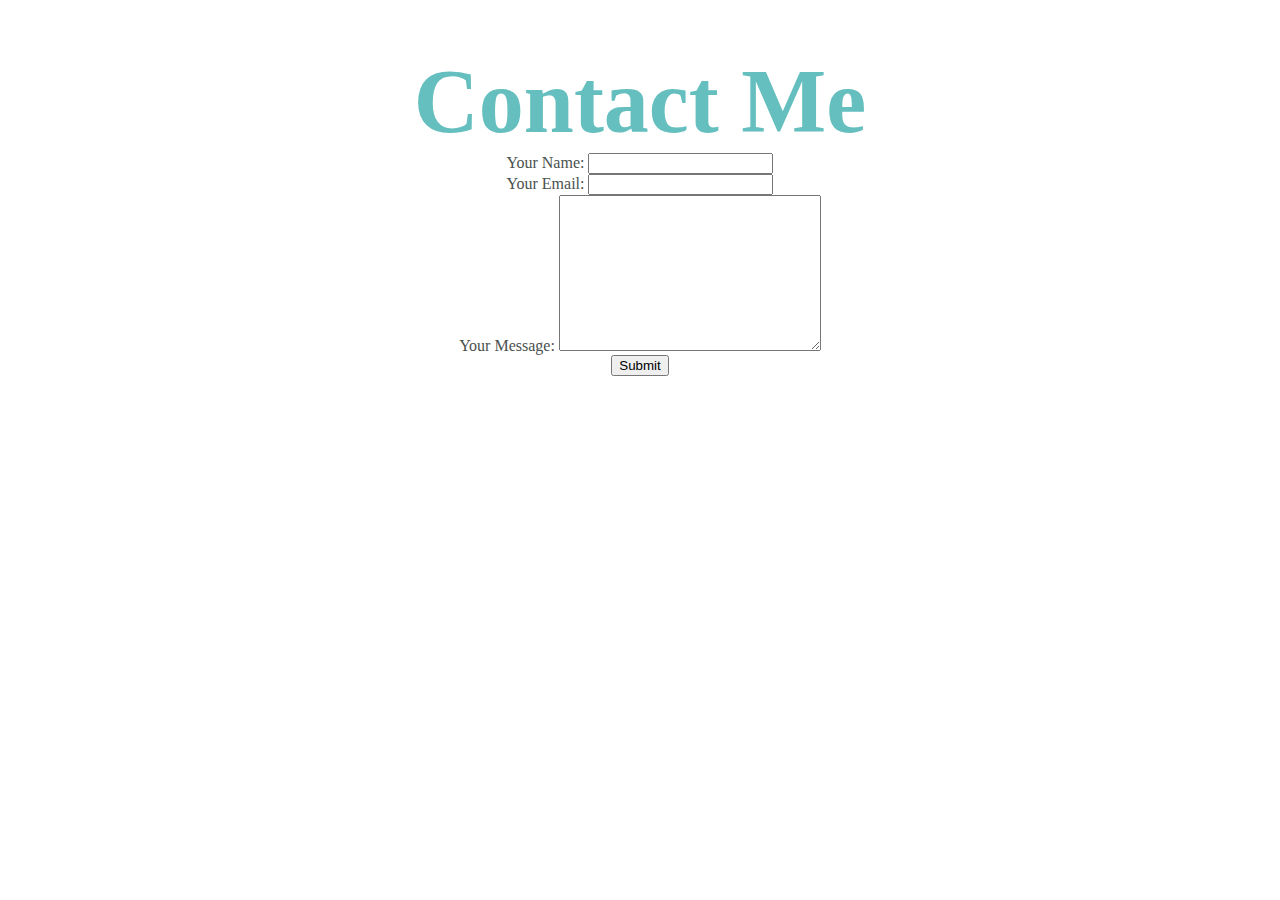
<file: contact-me.html>
<!DOCTYPE html>
<html lang="en" dir="ltr">
    <head>
        <meta charset="utf-8">
        <title>Contact Me</title>
        <link rel="stylesheet" href="css/styles.css">
    </head>
    <body>
        <h1>Contact Me</h1>
        <form action="mailto:martinwjwilson@gmail.com" method="post" enctype="text/plain">
            <label>Your Name:</label>
            <input type="text" name="yourName" value=""><br>
            <label>Your Email:</label>
            <input type="email" name="yourEmail" value=""><br>
            <label>Your Message:</label>
            <textarea name="yourMessage" rows="10" cols="30"></textarea><br>
            <input type="submit" name="">
        </form>
    </body>
</html>
</file>
<file: css/styles.css>
body {
    color: #49514E;
    font-family: 'Merriweather', serif;
    margin: 0;
    text-align: center;
}

h1 {
    color: #66BFBF;
    font-size: 5.625rem;
    font-family: 'Sacramento', cursive;
    margin: 50px auto 0 auto;
}

h2 {
    color: #66BFBF;
    font-family: 'Montserrat', sans-serif;
    font-size: 2.5rem;
    font-weight: normal;
    padding-bottom: 10px;
}

h3 {
    color: #11999E;
    font-family: 'Montserrat', sans-serif;
}

p {
    line-height: 2;
}

hr {
    border: dotted #EAF6F6 6px;
    border-bottom: none;
    margin: 100px auto;
    width: 4%;
}

a {
    color: #11999E;
    font-family: 'Montserrat', sans-serif;
    margin: 10px 20px;
    text-decoration: none;
}

a:hover {
    color: #EAF6F6;
}

.top-container {
    position: relative;
    padding-top: 100px;
    background-color: #E4F9F5;
}

.middle-container {
    margin: 100px 0;
}

.bottom-container {
    background-color: #66BFBF;
    padding: 50px 0 20px;
}

.skill-row {
    margin: 100px auto;
    text-align: left;
    width: 50%;
}

.intro-p {
    margin: auto;
    width: 30%;
}

.contact-message-p {
    margin: 40px auto 60px;
    width: 40%;
}

.copyright {
    color: #EAF6F6;
    font-size: 0.75rem;
    padding: 20px 0;
}

.top-cloud {
    position: absolute;
    right: 300px;
    top: 40px;
}

.bottom-cloud {
    position: absolute;
    left: 250px;
    bottom: 300px;
}

.profile-img {
    width: 20%;
}

.python-icon {
    float: left;
    margin-right: 30px;
    width: 25%;
}

.flutter-icon {
    float: right;
    margin-left: 30px;
    width: 25%;
}

.btn {
   background: #11CDD4;
   background-image: -webkit-linear-gradient(top, #11CDD4, #11999E);
   background-image: -moz-linear-gradient(top, #11CDD4, #11999E);
   background-image: -ms-linear-gradient(top, #11CDD4, #11999E);
   background-image: -o-linear-gradient(top, #11CDD4, #11999E);
   background-image: -webkit-gradient(to bottom, #11CDD4, #11999E);
   -webkit-border-radius: 8px;
   -moz-border-radius: 8px;
   border-radius: 8px;
   color: #FFFFFF;
   font-family: 'Montserrat', sans-serif;
   font-size: 20px;
   font-weight: 100;
   padding: 20px;
   text-decoration: none;
   display: inline-block;
   cursor: pointer;
   text-align: center;
}

.btn:hover {
   border: solid #337FED 0;
   background: #30E3CB;
   background-image: -webkit-linear-gradient(top, #30E3CB, #2BC4AD);
   background-image: -moz-linear-gradient(top, #30E3CB, #2BC4AD);
   background-image: -ms-linear-gradient(top, #30E3CB, #2BC4AD);
   background-image: -o-linear-gradient(top, #30E3CB, #2BC4AD);
   background-image: -webkit-gradient(to bottom, #30E3CB, #2BC4AD);
   -webkit-border-radius: 8px;
   -moz-border-radius: 8px;
   border-radius: 8px;
   text-decoration: none;
}
</file>
